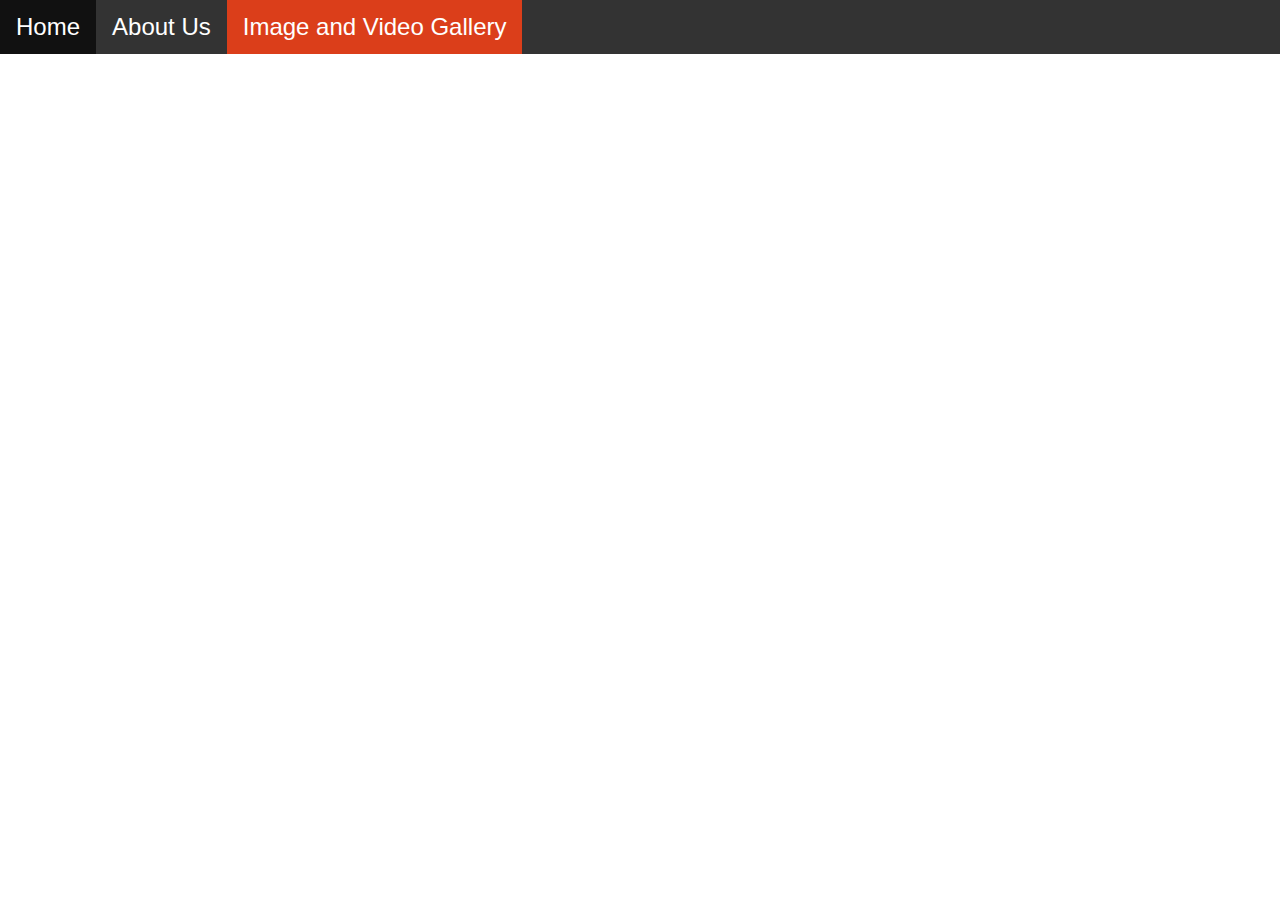
<file: Actual Image and Video Gallery 2.html>
<!doctype html>
<html>
<head>
<meta charset="UTF-8">
<title>Image and Video Gallery - Actual Gallery</title>
<link href="Test.css" rel="stylesheet" type="text/css">
<link href="Actual Image And Video Gallery.css" rel="stylesheet" type="text/css">
</head>
<style>
body {margin:0;}

ul {
  list-style-type: none;
  margin: 0;
  padding: 0;
  overflow: hidden;
  background-color: #333;
  position: fixed;
  top: 0;
  width: 100%;
  z-index: 2;
}

li {
  float: left;
}

li a {
  display: block;
  color: white;
  text-align: center;
  padding: 14px 16px;
  text-decoration: none;
}

li a:hover:not(.active) {
  background-color: #111;
}

.active {
  background-color: #db3e1a;
}
</style>
<ul>
  <li><a href="index.html">Home</a></li>
  <li><a href="About Us Version 1.html">About Us</a></li>
  <li><a class="active" href="Image and Video Gallery.html">Image and Video Gallery</a></li>
</ul>
<body>
	<h3>More images and videos coming here soon! Stay tuned.</h3>
	<div class="gallery">
	</div>
</body>
</html>
</file>
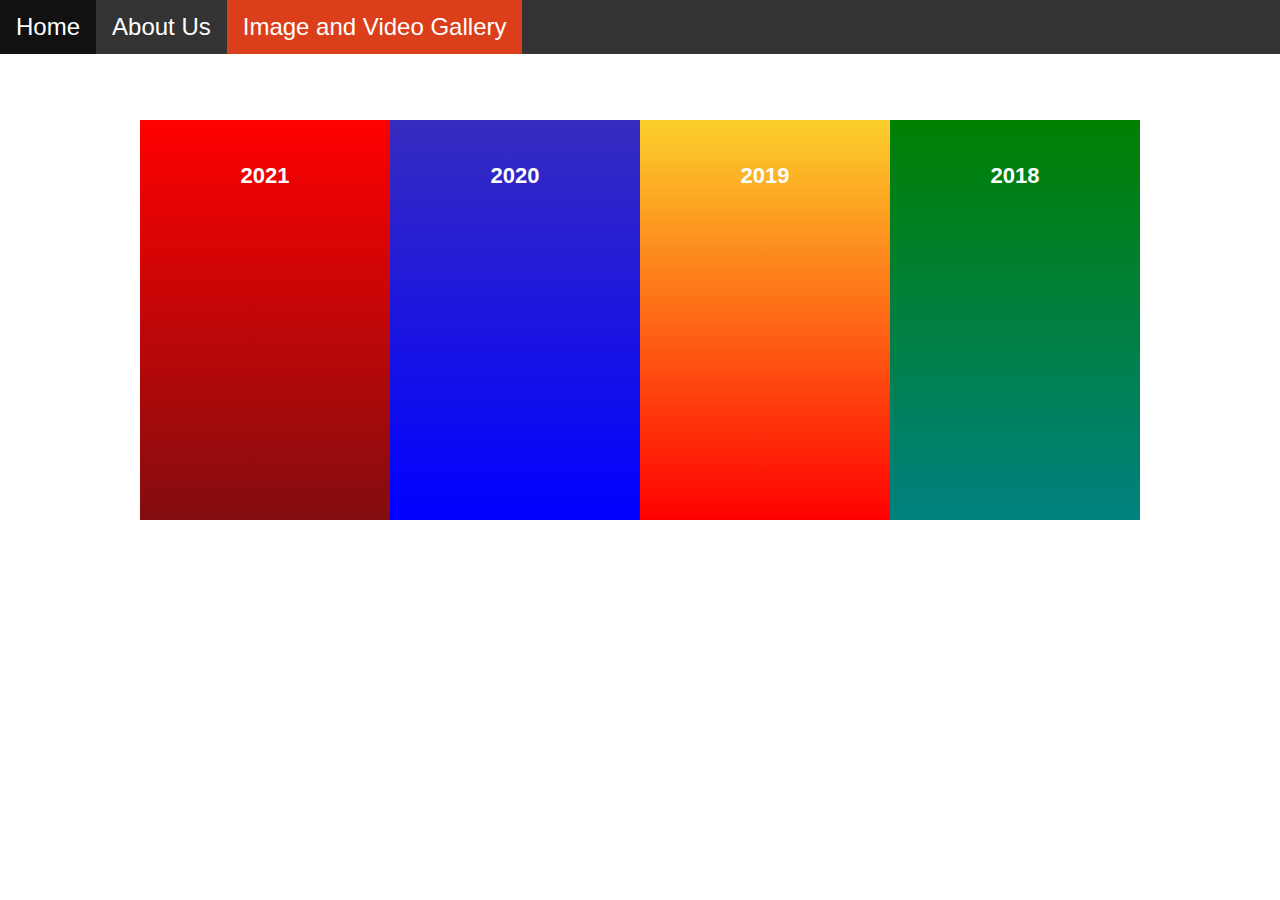
<file: Image and Video Gallery.html>
<!doctype html>
<html>
<head>
<meta charset="UTF-8">
<title>Image and Video Gallery Selection Screen</title>
<link href="Test.css" rel="stylesheet" type="text/css">
<style>
body {margin:0;}

ul {
  list-style-type: none;
  margin: 0;
  padding: 0;
  overflow: hidden;
  background-color: #333;
  position: fixed;
  top: 0;
  width: 100%;
}

li {
  float: left;
}

li a {
  display: block;
  color: white;
  text-align: center;
  padding: 14px 16px;
  text-decoration: none;
}

li a:hover:not(.active) {
  background-color: #111;
}

.active {
  background-color: #db3e1a;
}
</style>
</head>
<body>
<ul>
  <li><a href="index.html">Home</a></li>
  <li><a href="About Us Version 1.html">About Us</a></li>
  <li><a class="active" href="Image and Video Gallery.html">Image and Video Gallery</a></li>
</ul>
	
<div class="container">
	<div class="col">
	<h2 style="z-index:3">2021</h2>
		<div class="caption">
			<p>2021 was the return of inperson celebrations and plays, even featuring The honorable Minister of immigration, Sean Fraser. After a lenthy break, 2021 was a return to somewhat normality after many, many months of the COVID-19 pandemic</p>
			<a href="Actual Image and Video Gallery 1.html">
			<button type="button">Watch Now</button>
			</a>
		</div>
	</div>
	<div class="col">
	<h2 style="z-index:3">2020</h2>
		<div class="caption">
			<p>2020 was the year of the online youth group, with educational online temple camps happening weekily and hosted with the help of some parents. 2020 was the year we showed off our perseverance</p>
			<a href="Actual Image and Video Gallery 2.html">
			<button type="button">Watch Now</button>
			</a>
		</div>
	</div>
	<div class="col">
	<h2 style="z-index:3">2019</h2>
		<div class="caption">
			<p>2019 was the beginning of the COVID-19 pandemic and the start of the lockdown. Only a few temple events could have been hosted before the first wave.</p>
			<a href="Actual Image and Video Gallery 3.html">
			<button type="button">Watch Now</button>
			</a>
		</div>
	</div>
	<div class="col">
	<h2 style="z-index:3">2018</h2>
		<div class="caption">
			<p>2018 was a year of celebrations, with many celebrations happening thoughout the year.</p>
			<a href="Actual Image and Video Gallery 4.html">
			<button type="button">Watch Now</button>
			</a>
		</div>
	</div>
</div>

</body>
</html>
</file>
<file: Test.css>
@charset "UTF-8";

*{
	font-family: "Gill Sans", "Gill Sans MT", Calibri, sans-serif; 
	font-size: 24px; 
	font-style: normal; 
	font-variant: normal;
	line-height: 26.399999618530273px; } h3 { font-family: "Gill Sans", "Gill Sans MT", Calibri, sans-serif; font-weight: bold; line-height: 15.399999618530273px; } p { font-family: "Gill Sans", "Gill Sans MT", Calibri, sans-serif; font-size: 14px; font-style: normal; font-variant: normal; font-weight: 400; line-height: 20px; } blockquote { font-family: "Gill Sans", "Gill Sans MT", Calibri, sans-serif; font-size: 21px; font-style: normal; font-variant: normal; font-weight: 400; line-height: 30px; } pre { font-family: "Gill Sans", "Gill Sans MT", Calibri, sans-serif; font-size: 13px; font-style: normal; font-variant: normal; font-weight: 400; line-height: 18.571430206298828px;
}

/* General Stylesheet Code */

.body{
	z-index: 1;
}

ul{
	z-index: 2;
}

/* IMG and VID Gallery Menu */

.container{
	width: 1000px;
	height: 400px;
	background: #ccc;
	margin: 120px auto;
	display: flex;
}

.col{
	height: 100%;
	flex:1;
	color:#fff;
	box-sizing: border-box;
	padding: 25px;
	position: relative;
	transition: 0.6s;
}

.col:nth-child(1){
	background:linear-gradient(red,#830D0F);
}

.col:nth-child(2){
	background:linear-gradient(#372CBF,blue); 
}

.col:nth-child(3){
	background:linear-gradient(#fcd02c,red);
}

.col:nth-child(4){
	background:linear-gradient(green,teal);
}

h2{
	text-align: center;
	font-size: 22px;
	font-weight: 600;
	
}

.caption{
	max-width: 230px;
	font-size: 12px;
	margin: 28px 0;
	display: none;
}

.caption button{
	border: 1px solid #fff;
	background: transparent;
	outline: none;
	padding: 8px 18px;
	color: #fff;
	border-radius: 30px;
	margin-top: 20px;
	cursor: pointer;
	font-size: 12px;
}

.col img{
	width: 200px;
	position: absolute;
	right: 0;
	bottom: 0;
	cursor: pointer;
}

.col:hover{
	flex-grow: 2.5;
}

.col:hover .caption{
	display: block;
}

.col:hover img{
	display: block;
}

/* Footer */

footer_column {
	width: 50%;
	text-align: center;
	padding-top: 30px;
	float: left;
}

/* Nav Bar */

ul {
  list-style-type: none;
  margin: 0;
  padding: 0;
  overflow: hidden;
  background-color: #333;
}

li {
  float: left;
}

li a {
  display: block;
  color: white;
  text-align: center;
  padding: 14px 16px;
  text-decoration: none;
}

li a:hover {
  background-color: #111;
}

/* Parallax */

.banner {
	background-color: #2D9AB7;
	background-image: url(https://live.staticflickr.com/65535/51950235002_78f304b7d3_c.jpg);
	height: 400px;
	background-attachment: fixed;
	background-size: cover;
	background-repeat: no-repeat;
}

.parallax {
	color: #FFFFFF;
	text-align: right;
	padding-right: 100px;
	padding-top: 110px;
	letter-spacing: 2px;
	margin-top: 0px;
}
.parallax_description {
	color: #FFFFFF;
	text-align: right;
	padding-right: 100px;
	width: 30%;
	float: right;
	font-weight: lighter;
	line-height: 23px;
	margin-top: 0px;
	margin-right: 0px;
	margin-bottom: 0px;
	margin-left: 0px;
}

.banner_b {
	background-color: #2D9AB7;
	background-image: url(https://live.staticflickr.com/65535/51950235002_78f304b7d3_c.jpg);
	height: 300px;
	background-attachment: fixed;
	background-size: cover;
	background-repeat: no-repeat;
}

.parallax_b {
	color: #FFFFFF;
	text-align: right;
	padding-right: 100px;
	padding-top: 110px;
	letter-spacing: 2px;
	margin-top: 0px;
}
.parallax_description_b {
	color: #FFFFFF;
	text-align: right;
	padding-right: 100px;
	width: 30%;
	float: right;
	font-weight: lighter;
	line-height: 23px;
	margin-top: 0px;
	margin-right: 0px;
	margin-bottom: 0px;
	margin-left: 0px;
}
</file>
<file: Actual Image And Video Gallery.css>
@charset "UTF-8";
/* CSS Document */

*{
	font-family:"Gill Sans", "Gill Sans MT", "Myriad Pro", "DejaVu Sans Condensed", Helvetica, Arial, "sans-serif"
}

.gallery{
	margin: 10 px 50 px;
	padding-top: 60px;
}

.gallery img{
	transition: 1s;
	padding: 15px;
	width: 200px;
	filter: grayscale(100%);
}

.gallery img:hover{
	filter: grayscale(0%);
	transform: scale(1.1);
}
</file>
